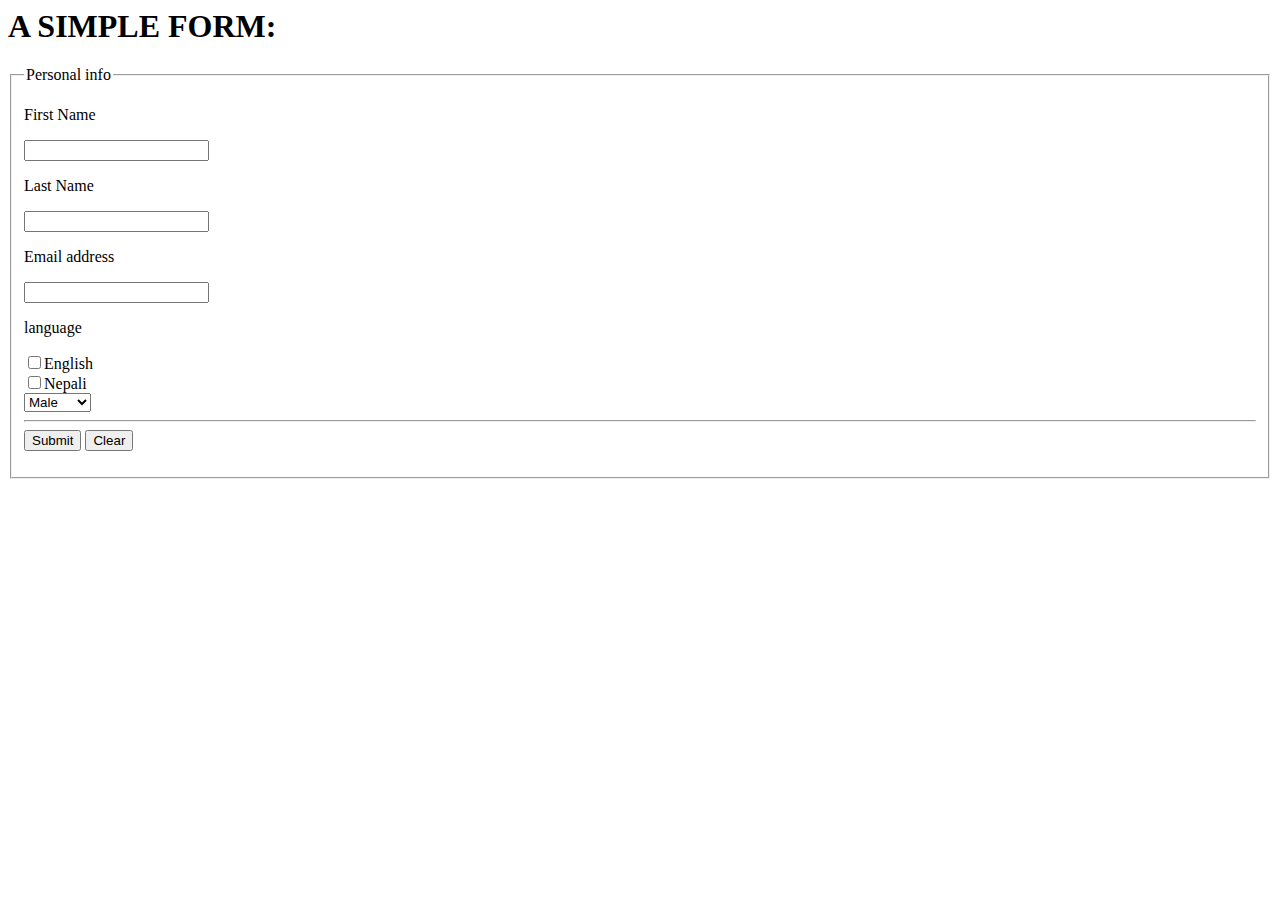
<file: index.html>
<html>
    <head>
        <title>
            html beginner
        </title>
    </head> 
    <body>
        <h1>A SIMPLE FORM:</h1>
        <fieldset>
            <legend>Personal info</legend>
            <form action="post">
                <p>First Name</p>
                <input type="text" name="First name" >
                <p>Last Name</p>
                <input type="text" name="Last name">
                <p>Email address</p>
                <input type="email" name="email">
                <p>language</p>
                <input type="checkbox" name="language" value="1">English <br>
                <input type="checkbox" name="language" value="2">Nepali <br>
                <select name="Male" id="gender">
                    <option value="Male">Male</option>
                    <option value="female">Female</option>
                </select>
                <hr>
                <input type="submit" value="Submit">
                <button type="reset" onclick="alert('Do you want to clear all input?')">Clear</button>

            </form>
        </fieldset>
    </body>
</html>
</file>
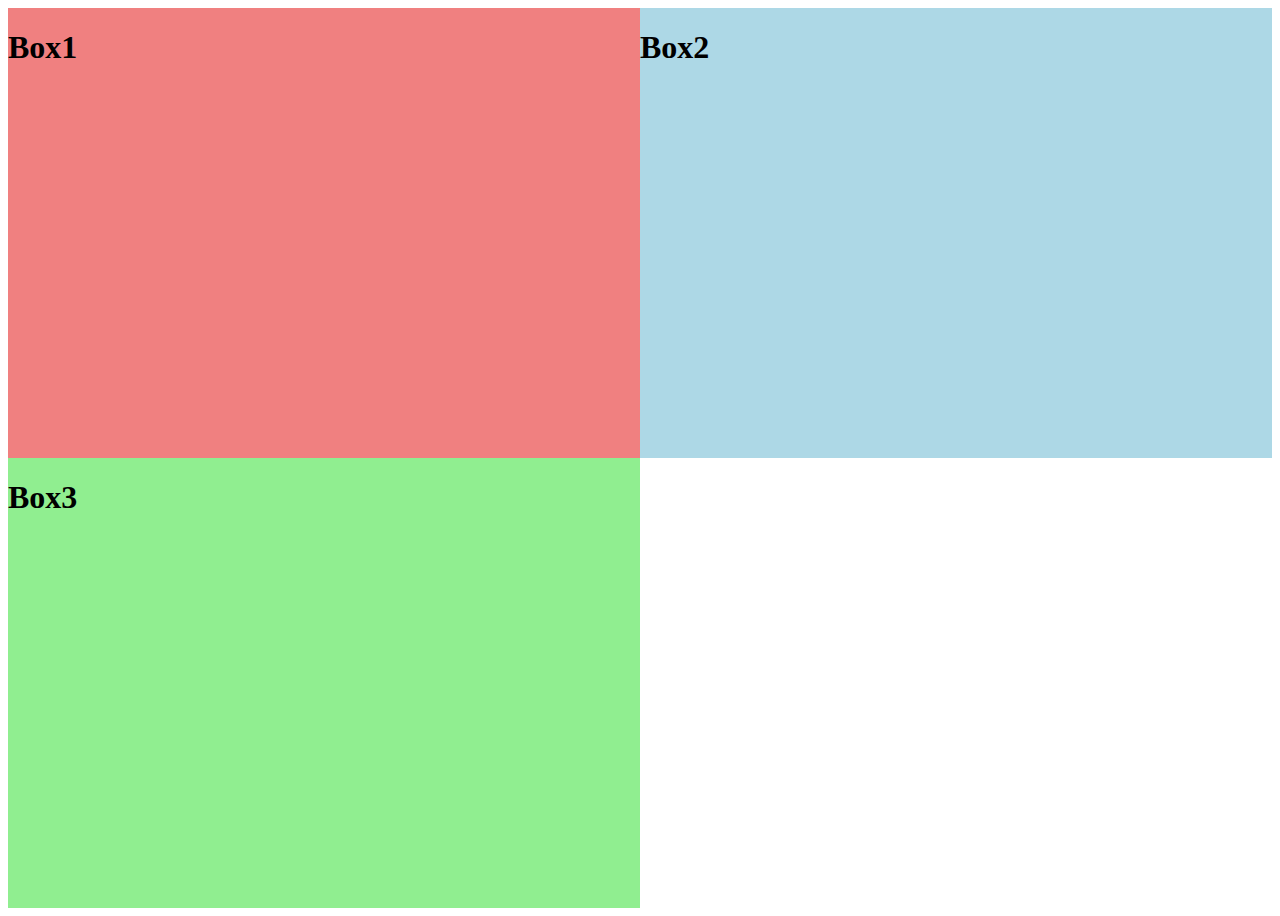
<file: css grid.html>
<!DOCTYPE html>
<html lang="en">
<head>
    <meta charset="UTF-8">
    <meta name="viewport" content="width=device-width, initial-scale=1.0"/>
    <meta http-equiv="X-UA-compatible" content="ie=edge"/>
    <title>CSS Grid</title>
    <link rel="stylesheet" href="/stylesheet.css">
</head>
<body>
   <main>
       <div class="box1">
           <h1>Box1</h1>
       </div>
       <div class="box2">
           <h1>Box2</h1>
        </div>
        <div class="box3">
            <h1>Box3</h1>
        </div>
    </main>
</body>
</html>
</file>
<file: stylesheet.css>
#{
    margin: 0;
    padding: 0;
    box-sizing: border-box;
}

.box1{
    background:lightcoral;
}

.box2{
    background: lightblue;
}

.box3{
    background: lightgreen;
}
main{
    height: 100vh;
    display: grid;
    grid-template-columns: 1fr 1fr;
    grid-template-rows: 1fr 1fr;
    grid-template-areas:
    "box2 box3"
    "box1 box1";
    
}

.box1{
   grid-template-areas: box1; 
}
.box2{
    grid-template-areas: box2;
}
.box3{
    grid-template-areas: box3;
    
}
</file>
